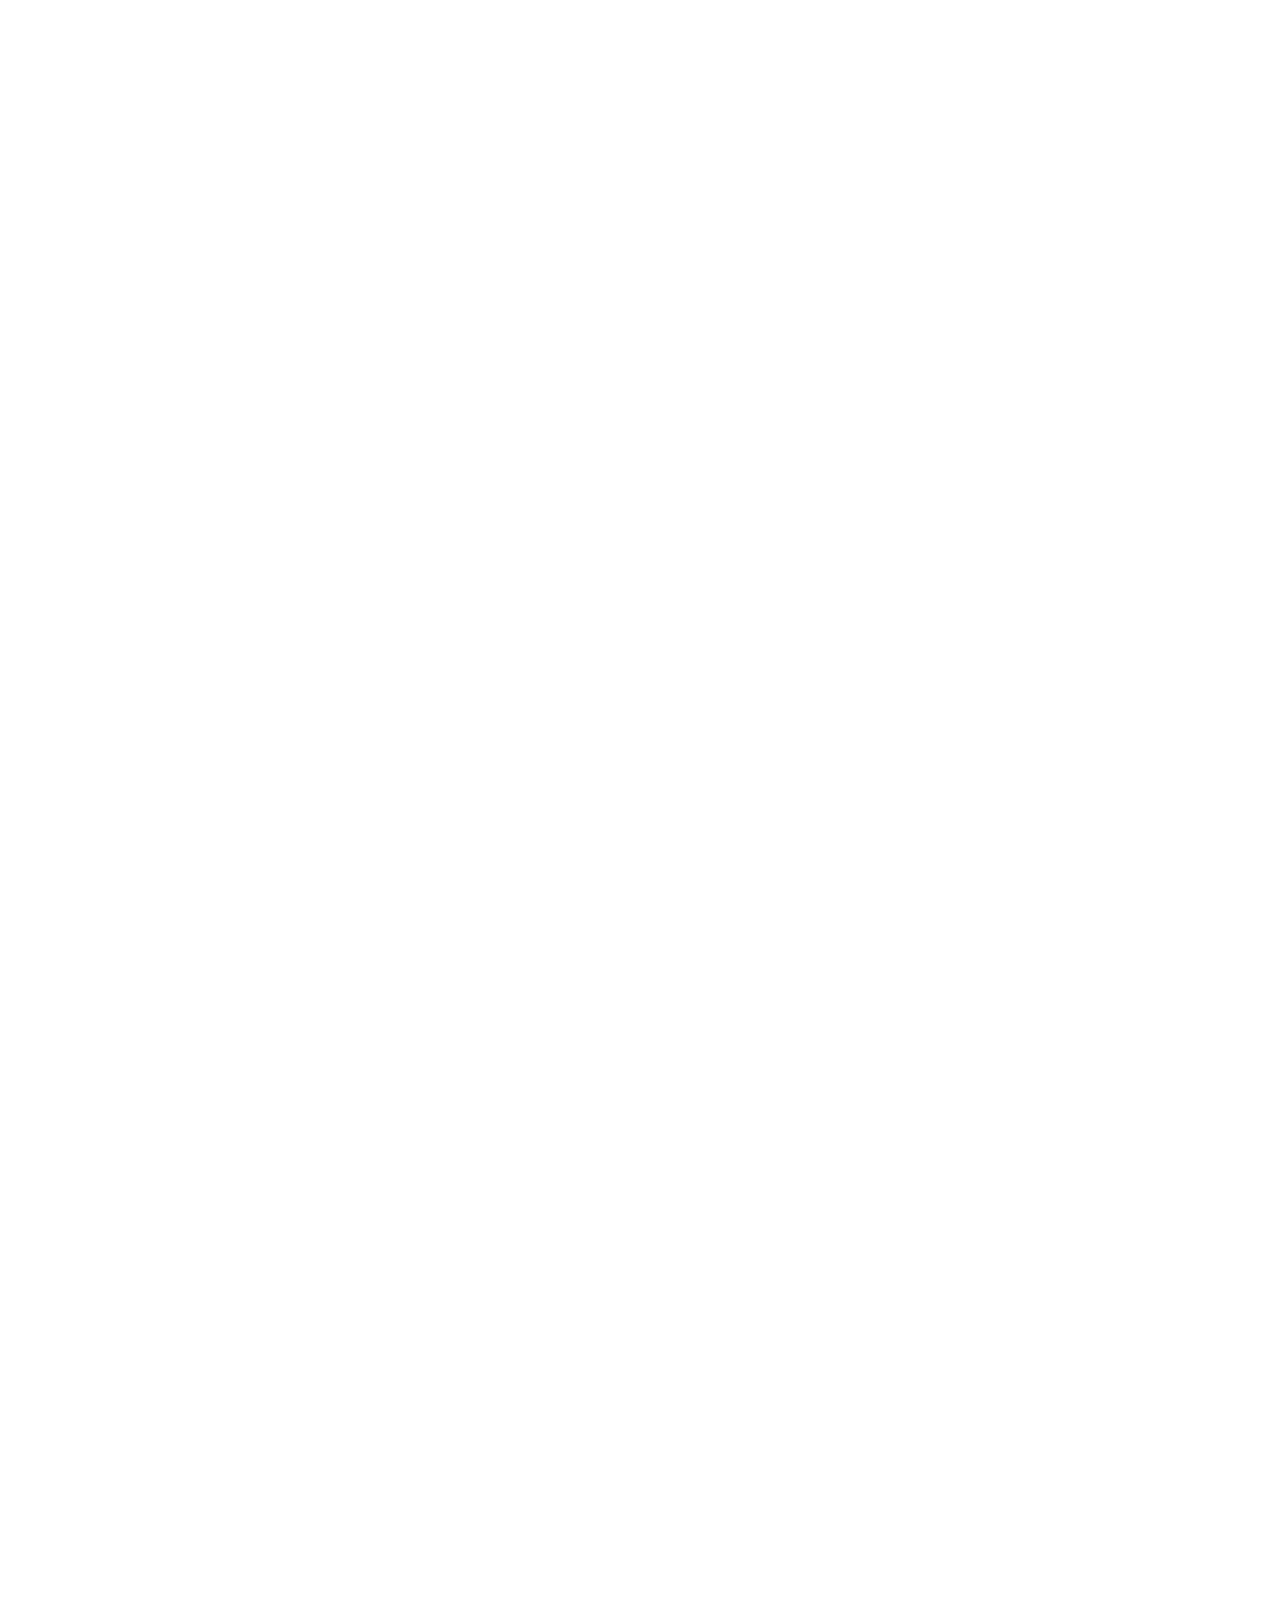
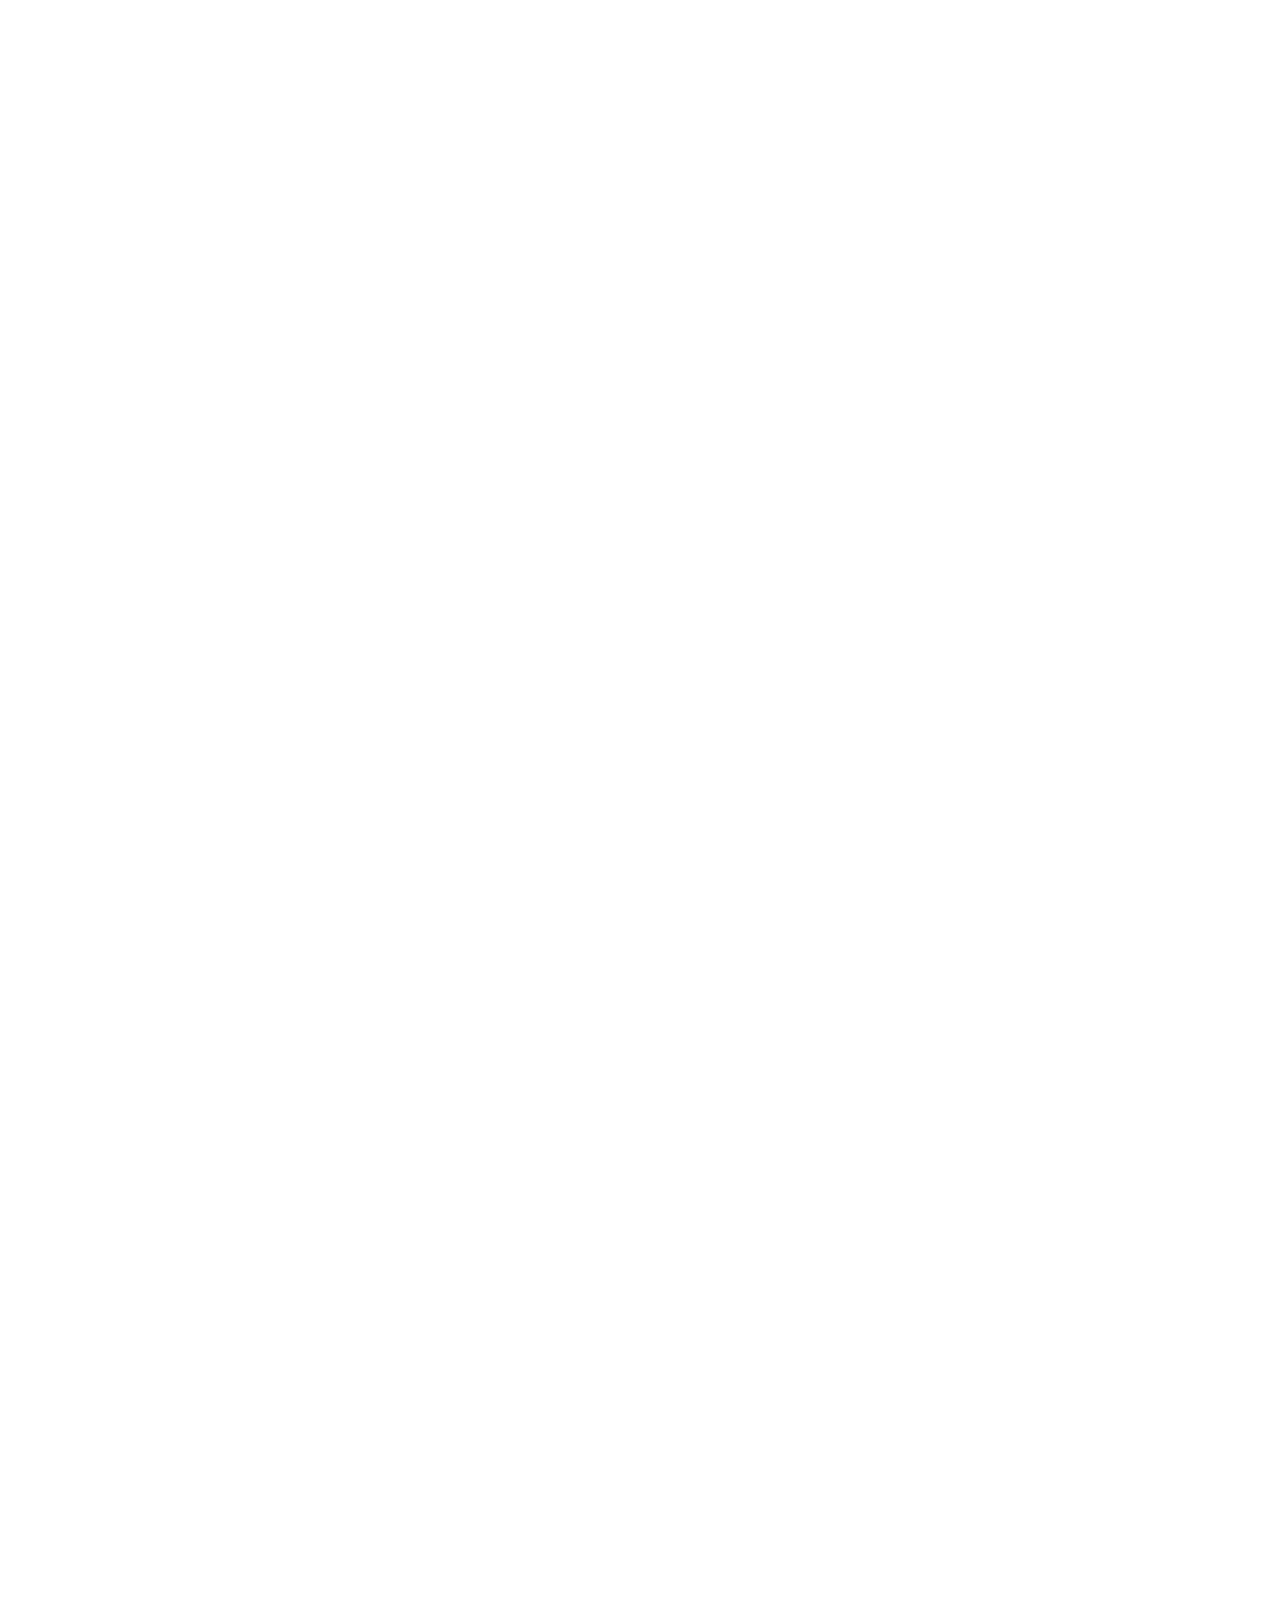
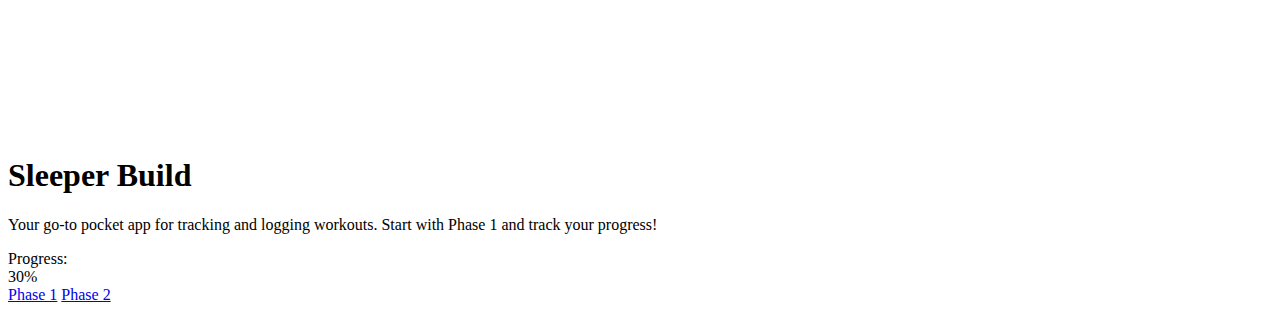
<file: index.html>
<!DOCTYPE html>
<html lang="en">
<head>
  <meta charset="UTF-8">
  <meta name="viewport" content="width=device-width, initial-scale=1.0">
  <title>Sleeper Build</title>
  <link rel="stylesheet" href="style.css">
</head>
<body>
  <header class="header">
    <img src="logo.png" alt="Sleeper Build Logo" class="logo">
    <h1>Sleeper Build</h1>
    <p>Your go-to pocket app for tracking and logging workouts. Start with Phase 1 and track your progress!</p>
    <div class="progress-container">
      <span>Progress:</span>
      <div class="progress-bar">
        <div class="progress" style="width: 30%;"></div>
      </div>
      <span class="progress-percentage">30%</span>
    </div>
  </header>
  <main>
    <div class="button-container">
      <a href="phase1.html" class="button">Phase 1</a>
      <a href="phase2.html" class="button">Phase 2</a>
    </div>
  </main>
  <script src="script.js"></script>
</body>
</html>
</file>
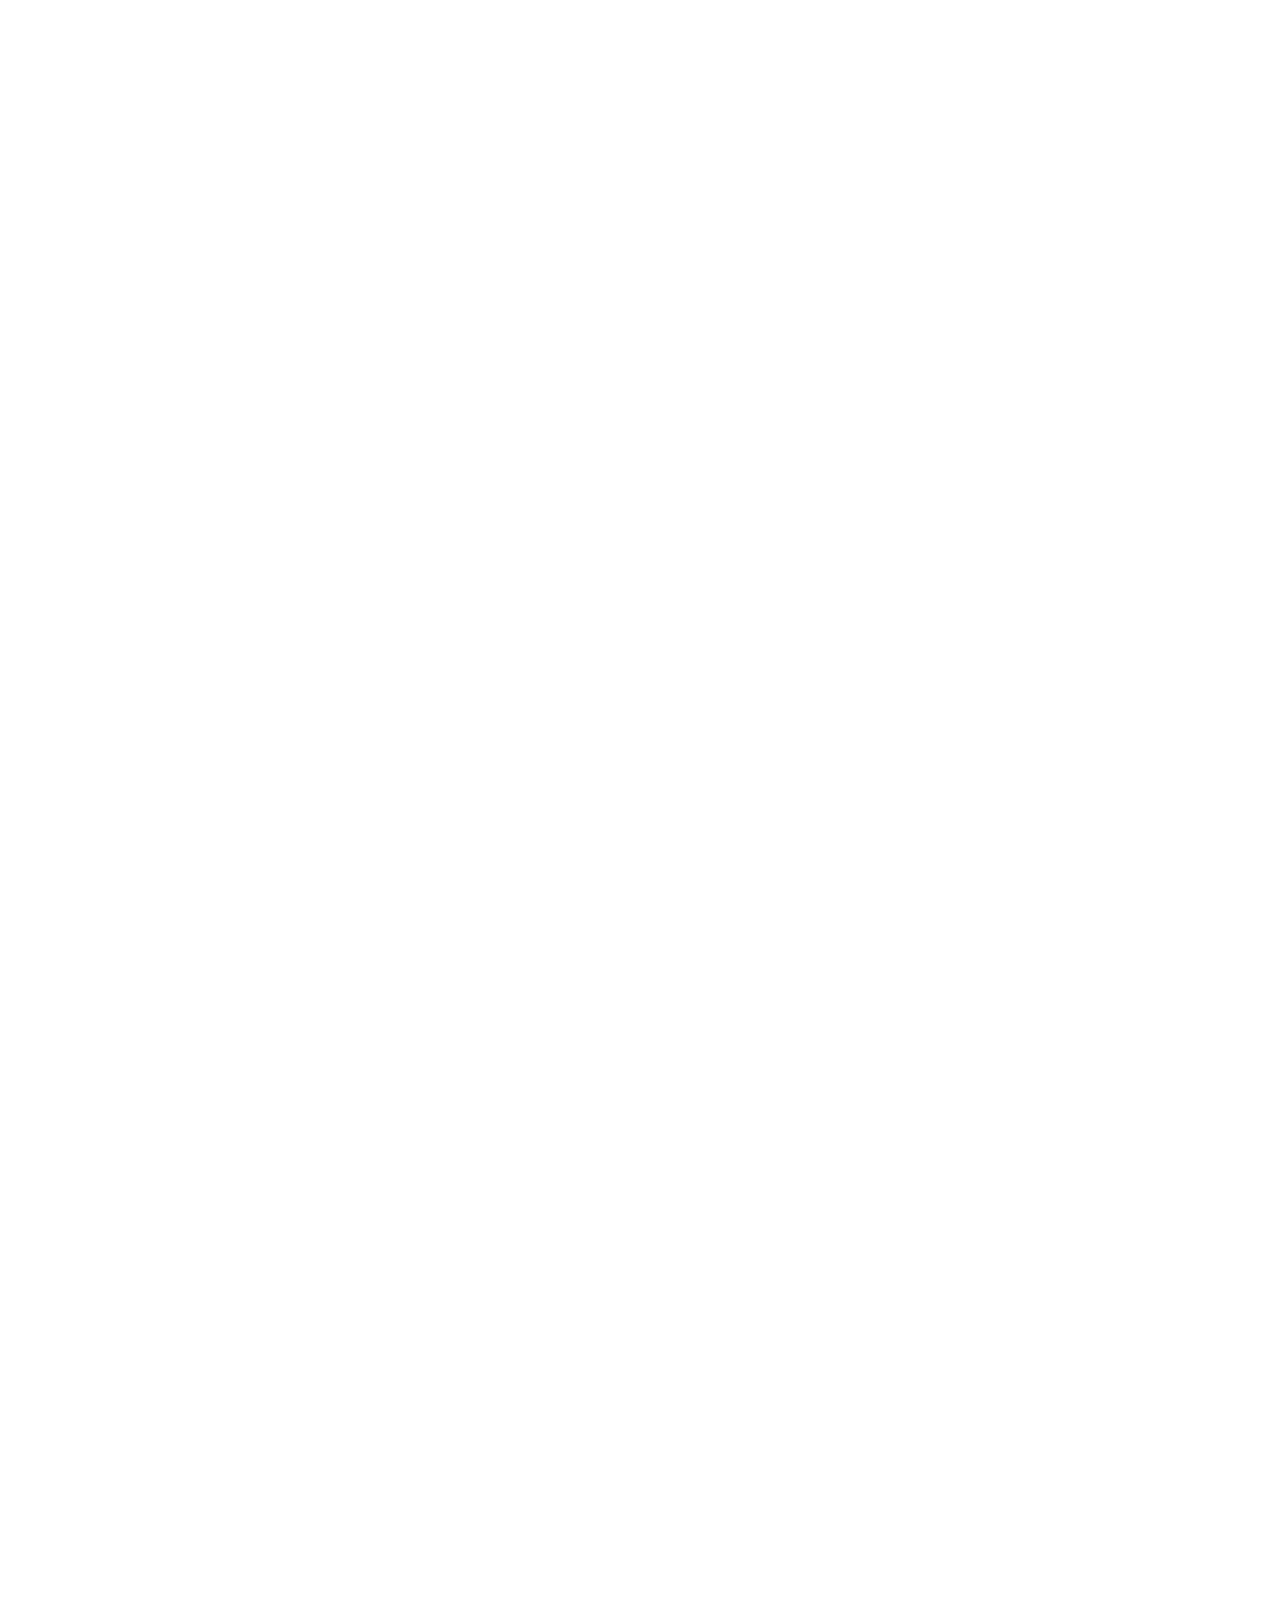
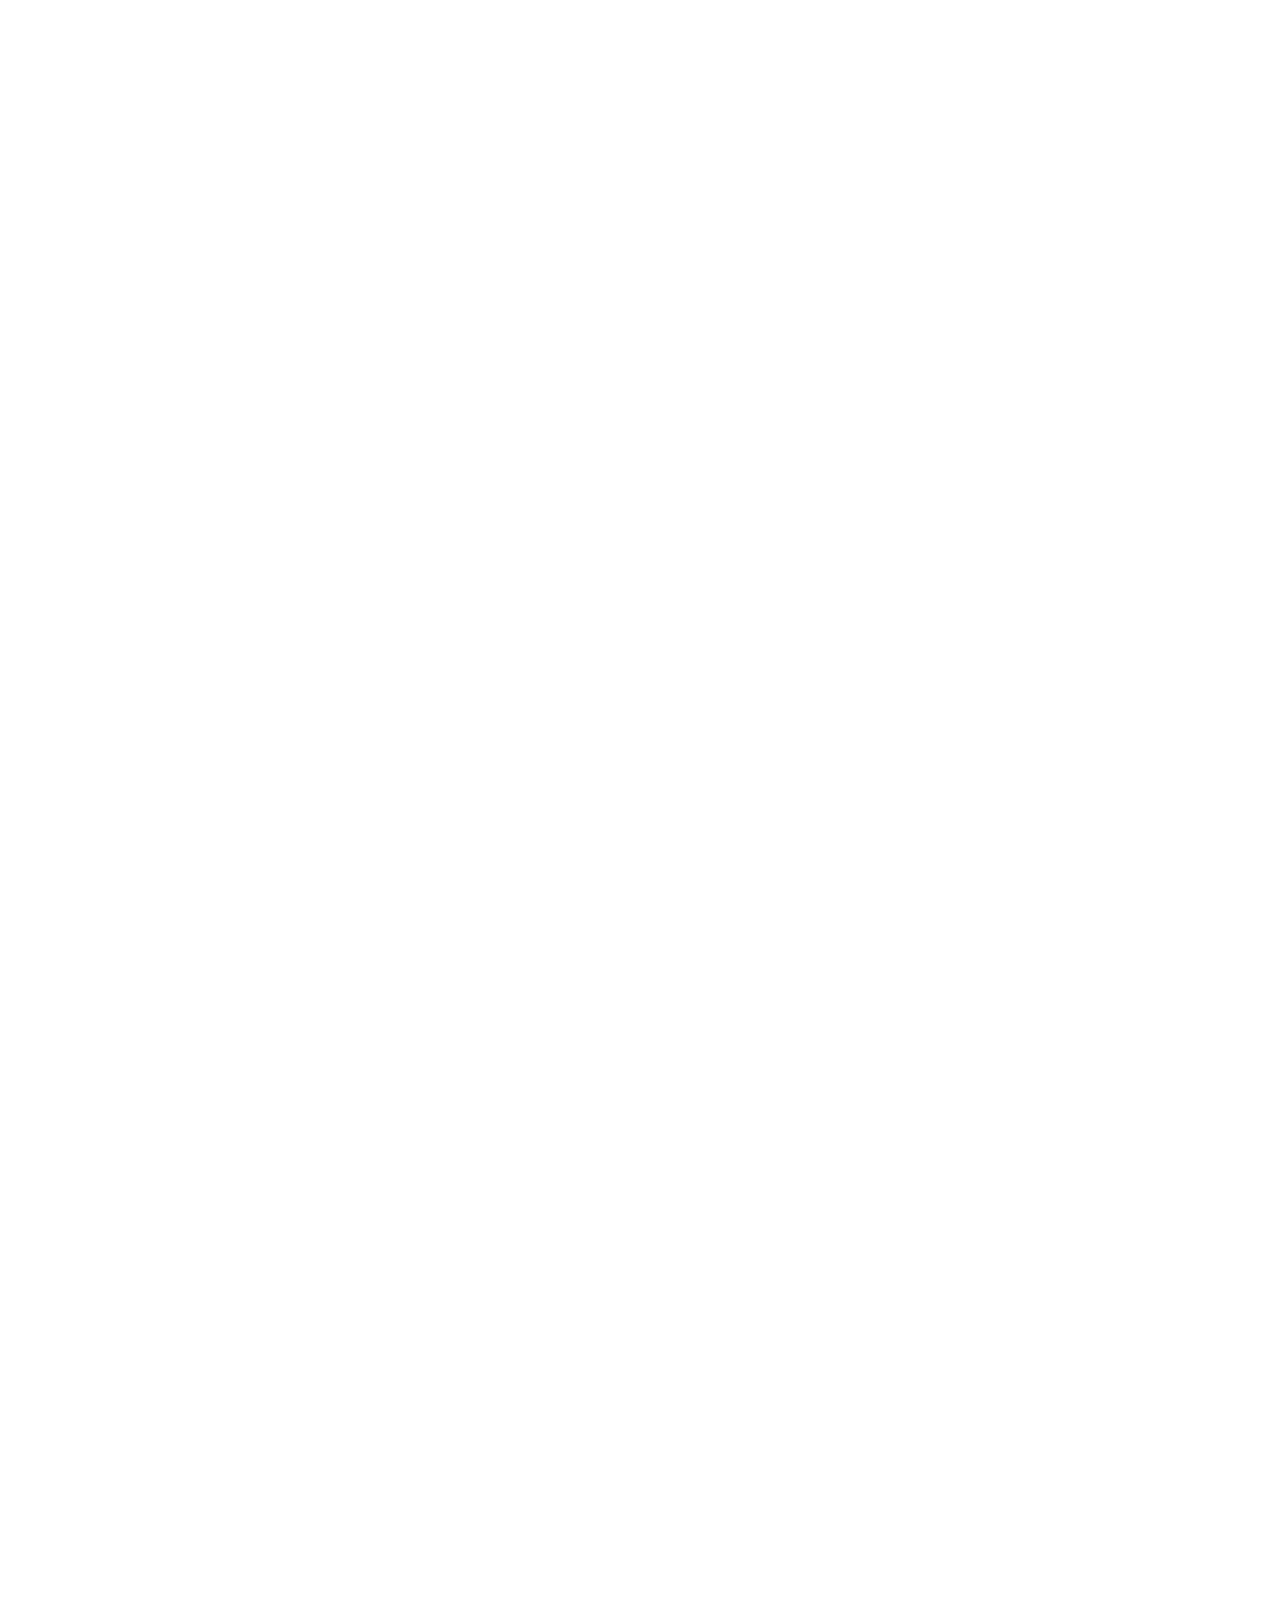
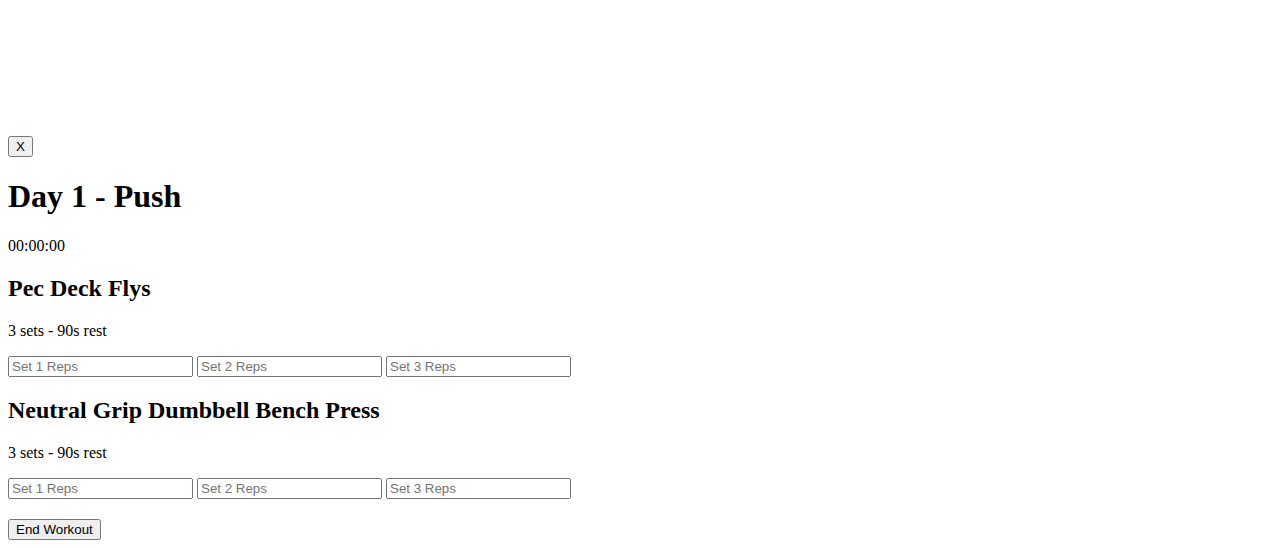
<file: day1.html>
<!DOCTYPE html>
<html lang="en">
<head>
  <meta charset="UTF-8" />
  <meta name="viewport" content="width=device-width, initial-scale=1.0" />
  <title>Day 1 - Push</title>
  <link rel="stylesheet" href="style.css" />
</head>
<body>
  <header>
    <div id="logo-container">
      <img src="logo.png" alt="Sleeper Build Logo" class="logo" />
    </div>
    <button class="back-button" onclick="navigateTo('phase1.html')">X</button>
  </header>
  <main>
    <h1>Day 1 - Push</h1>
    <div id="timer">00:00:00</div>
    <div class="workout">
      <div class="exercise">
        <h2>Pec Deck Flys</h2>
        <p>3 sets - 90s rest</p>
        <input type="text" placeholder="Set 1 Reps" />
        <input type="text" placeholder="Set 2 Reps" />
        <input type="text" placeholder="Set 3 Reps" />
      </div>
      <div class="exercise">
        <h2>Neutral Grip Dumbbell Bench Press</h2>
        <p>3 sets - 90s rest</p>
        <input type="text" placeholder="Set 1 Reps" />
        <input type="text" placeholder="Set 2 Reps" />
        <input type="text" placeholder="Set 3 Reps" />
      </div>
      <!-- Add more exercises -->
    </div>
    <button id="end-workout" onclick="endWorkout()">End Workout</button>
  </main>
  <script src="script.js"></script>
</body>
</html>
</file>
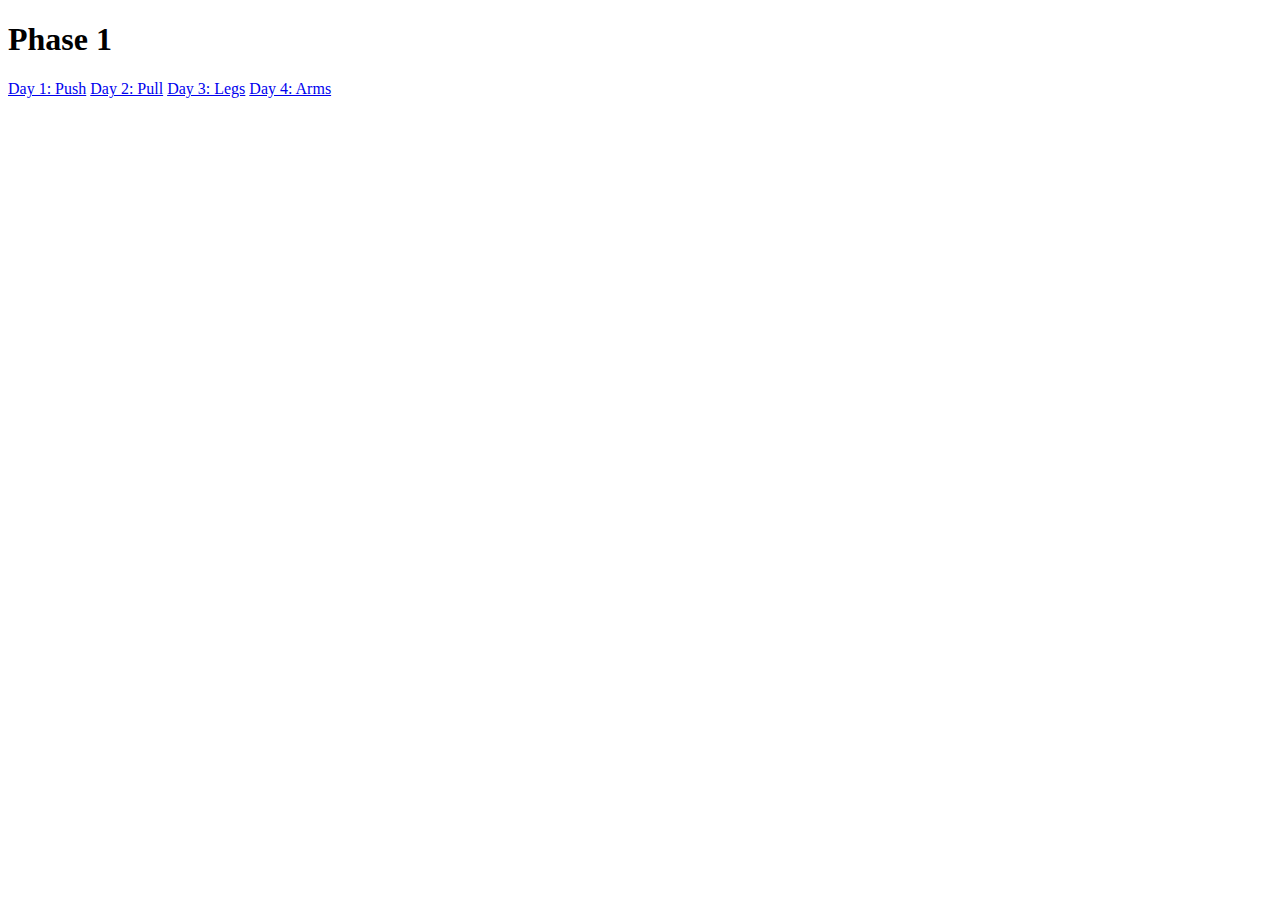
<file: phase1.html>
<!DOCTYPE html>
<html lang="en">
<head>
  <meta charset="UTF-8">
  <meta name="viewport" content="width=device-width, initial-scale=1.0">
  <title>Phase 1</title>
  <link rel="stylesheet" href="style.css">
</head>
<body>
  <header class="header">
    <h1>Phase 1</h1>
  </header>
  <main>
    <div class="button-container">
      <a href="phase1-day1.html" class="button">Day 1: Push</a>
      <a href="phase1-day2.html" class="button">Day 2: Pull</a>
      <a href="phase1-day3.html" class="button">Day 3: Legs</a>
      <a href="phase1-day4.html" class="button">Day 4: Arms</a>
    </div>
  </main>
</body>
</html>
</file>
<file: style.css>
/* Inputs */
input[type="number"] {
    width: 50px; /* Adjust width */
    margin: 0 5px; /* Add spacing between inputs */
}

/* Past data alignment */
.past {
    float: right;
    color: gray;
}

/* Timer button */
.timer-btn {
    display: block;
    margin: 10px 0;
}

/* Workout section styling */
.workout {
    margin-bottom: 20px;
}
</file>
